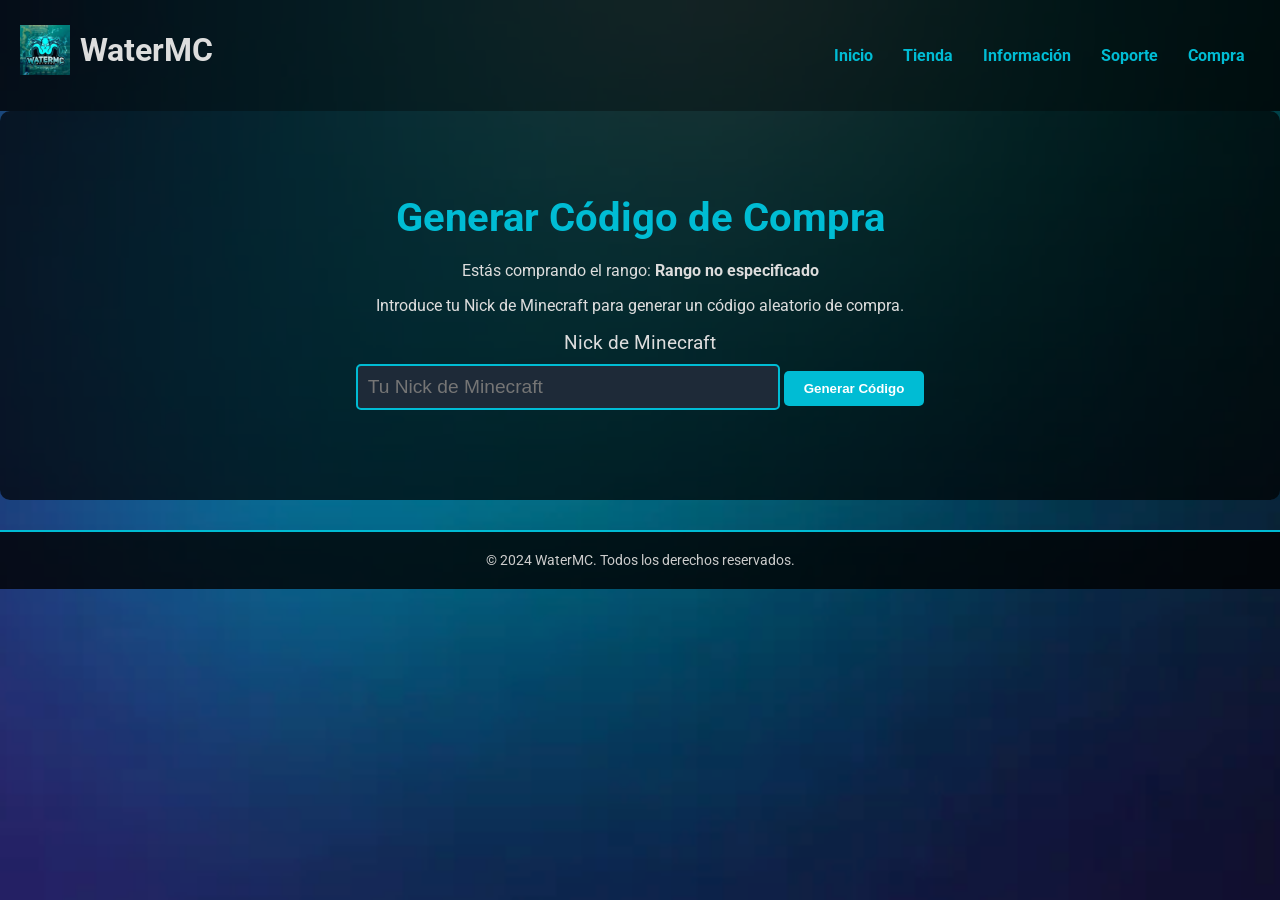
<file: compra.html>
<!DOCTYPE html>
<html lang="es">
<head>
    <meta charset="UTF-8">
    <meta name="viewport" content="width=device-width, initial-scale=1.0">
    <title>Compra - WaterMC</title>
    <link rel="stylesheet" href="style.css">
    <link href="https://fonts.googleapis.com/css2?family=Roboto:wght@400;700&display=swap" rel="stylesheet">
</head>
<body>
    <!-- Cabecera -->
    <header>
        <div class="navbar">
            <div class="logo">
                <img src="assets/server-icon.png" alt="WaterMC Logo" class="logo-img">
                <h1>WaterMC</h1>
            </div>
            <nav>
                <ul>
                    <li><a href="index.html">Inicio</a></li>
                    <li><a href="#shop">Tienda</a></li>
                    <li><a href="info.html">Información</a></li>
                    <li><a href="#contact">Soporte</a></li>
                    <li><a href="compra.html">Compra</a></li>
                </ul>
            </nav>
        </div>
    </header>

    <!-- Sección Compra -->
    <section class="section-compra">
        <div class="container">
            <h2>Generar Código de Compra</h2>
            <p>Estás comprando el rango: <strong id="rango-nombre">...</strong></p>
            <p>Introduce tu Nick de Minecraft para generar un código aleatorio de compra.</p>

            <!-- Formulario para generar código -->
            <form id="form-compra" action="javascript:void(0);" method="post">
                <label for="nick">Nick de Minecraft</label>
                <input type="text" id="nick" name="nick" placeholder="Tu Nick de Minecraft" required>
                <button type="submit" class="btn">Generar Código</button>
            </form>

            <!-- Área donde se muestra el código generado -->
            <div class="codigo-generado" id="codigo-generado" style="display: none;">
                <h3>Tu Código de Compra:</h3>
                <p id="codigo"></p>
            </div>
        </div>
    </section>

    <!-- Pie de Página -->
    <footer>
        <div class="container">
            <p>&copy; 2024 WaterMC. Todos los derechos reservados.</p>
        </div>
    </footer>

    <!-- Script para generar código y manejar parámetros de la URL -->
    <script>
        // Función para generar código aleatorio
        function generarCodigo() {
            const caracteres = 'ABCDEFGHIJKLMNOPQRSTUVWXYZ0123456789';
            let codigo = '';
            for (let i = 0; i < 8; i++) {
                codigo += caracteres.charAt(Math.floor(Math.random() * caracteres.length));
            }
            return codigo;
        }

        // Obtener el parámetro 'rango' de la URL
        const urlParams = new URLSearchParams(window.location.search);
        const rango = urlParams.get('rango');
        document.getElementById('rango-nombre').textContent = rango || 'Rango no especificado'; // Mostrar el rango

        // Manejo del formulario
        document.getElementById('form-compra').addEventListener('submit', function() {
            const nick = document.getElementById('nick').value;
            if (nick) {
                const codigo = generarCodigo();
                document.getElementById('codigo').textContent = codigo;
                document.getElementById('codigo-generado').style.display = 'block'; // Mostrar el código
            } else {
                alert('Por favor, ingresa tu Nick de Minecraft.');
            }
        });
    </script>
</body>
</html>
</file>
<file: style.css>
/* Estilo general */
body {
    font-family: 'Roboto', sans-serif;
    margin: 0;
    background: url('assets/fondo.png') no-repeat center center fixed;
    background-size: cover;
    color: #ddd;
}

/* Cabecera */
header {
    background: rgba(0, 0, 0, 0.8);
    padding: 10px 20px;
}

.navbar {
    display: flex;
    justify-content: space-between;
    align-items: center;
    flex-wrap: wrap;
}

.navbar .logo {
    display: flex;
    align-items: center;
    margin-bottom: 10px;
}

.logo-img {
    width: 50px;
    height: 50px;
    margin-right: 10px;
}

.navbar ul {
    list-style: none;
    display: flex;
    margin: 0;
    padding: 0;
    flex-wrap: wrap;
}

.navbar ul li {
    margin: 0 15px;
}

.navbar ul li a {
    text-decoration: none;
    color: #00bcd4;
    font-weight: bold;
    transition: color 0.3s;
}

.navbar ul li a:hover {
    color: #fff;
}

/* Sección Inicio */
.section-home {
    background: rgba(0, 0, 0, 0.7);
    padding: 50px 20px;
    text-align: center;
    margin-bottom: 30px;
    border-radius: 10px;
}

.section-home h2 {
    color: #00bcd4;
    font-size: 2.5em;
    margin-bottom: 20px;
}

.section-home p {
    font-size: 1.2em;
    line-height: 1.6;
}

/* Sección Tienda */
.section-shop {
    background: rgba(0, 0, 0, 0.8);
    padding: 50px 20px;
    text-align: center;
    margin-bottom: 30px;
    border-radius: 10px;
}

.section-shop h2 {
    color: #00bcd4;
    font-size: 2.5em;
    margin-bottom: 20px;
}

.product-list {
    display: flex;
    justify-content: center;
    gap: 20px;
    flex-wrap: wrap;
}

.product-card {
    background: #0f1b2b;
    border: 2px solid #00bcd4;
    border-radius: 10px;
    padding: 20px;
    text-align: center;
    max-width: 300px;
    transition: transform 0.3s, box-shadow 0.3s;
}

.product-card:hover {
    transform: scale(1.05);
    box-shadow: 0 10px 20px rgba(0, 188, 212, 0.5);
}

.product-img {
    width: 100px;
    height: 100px;
    margin-bottom: 10px;
    border-radius: 50%;
    border: 3px solid #00bcd4;
}

.product-card h3 {
    color: #00bcd4;
    font-size: 1.5em;
    margin-bottom: 10px;
}

.product-card p {
    text-align: left;
    color: #ddd;
    font-size: 1em;
}

.product-card ul {
    list-style: disc inside;
    padding: 0;
}

.product-card ul li {
    margin-bottom: 10px;
}

.btn {
    background: #00bcd4;
    border: none;
    padding: 10px 20px;
    color: #fff;
    font-weight: bold;
    border-radius: 5px;
    cursor: pointer;
    transition: background 0.3s;
}

.btn:hover {
    background: #0198a1;
}

/* Sección Compra */
.section-compra {
    background: rgba(0, 0, 0, 0.7);
    padding: 50px 20px;
    text-align: center;
    margin-bottom: 30px;
    border-radius: 10px;
}

.container {
    max-width: 900px;
    margin: 0 auto;
}

h2 {
    color: #00bcd4;
    font-size: 2.5em;
    margin-bottom: 20px;
}

form {
    margin-bottom: 20px;
}

label {
    font-size: 1.2em;
    display: block;
    margin-bottom: 10px;
}

input[type="text"] {
    padding: 10px;
    font-size: 1.2em;
    width: 100%;
    max-width: 400px;
    margin-bottom: 20px;
    border-radius: 5px;
    border: 2px solid #00bcd4;
    background-color: #1e2a38;
    color: #ddd;
}

input[type="text"]:focus {
    outline: none;
    border-color: #00bcd4;
}

.codigo-generado {
    background: rgba(0, 0, 0, 0.8);
    padding: 30px;
    border-radius: 10px;
    margin-top: 30px;
}

.codigo-generado p {
    font-size: 1.2em;
    line-height: 1.6;
}

footer {
    background: rgba(0, 0, 0, 0.8);
    text-align: center;
    padding: 20px 0;
    border-top: 2px solid #00bcd4;
}

footer p {
    color: #cccccc;
    font-size: 0.9em;
    margin: 0;
}

/* Responsividad */
@media (max-width: 768px) {
    .navbar ul {
        flex-direction: column;
        align-items: center;
    }

    .navbar ul li {
        margin: 10px 0;
    }

    .product-list {
        flex-direction: column;
        align-items: center;
    }

    .product-card {
        max-width: 90%;
    }

    .section-home h2,
    .section-shop h2,
    .section-contact h2 {
        font-size: 2em;
    }

    .section-home p,
    .section-shop p,
    .section-contact p {
        font-size: 1em;
    }
}

@media (max-width: 480px) {
    .logo-img {
        width: 40px;
        height: 40px;
    }

    .navbar ul li a {
        font-size: 0.9em;
    }

    .section-home h2,
    .section-shop h2,
    .section-contact h2 {
        font-size: 1.5em;
    }

    .section-home p,
    .section-shop p,
    .section-contact p {
        font-size: 0.9em;
    }

    .product-img {
        width: 80px;
        height: 80px;
    }

    .product-card h3 {
        font-size: 1.2em;
    }

    .btn {
        padding: 8px 16px;
        font-size: 1em;
    }
}
</file>
